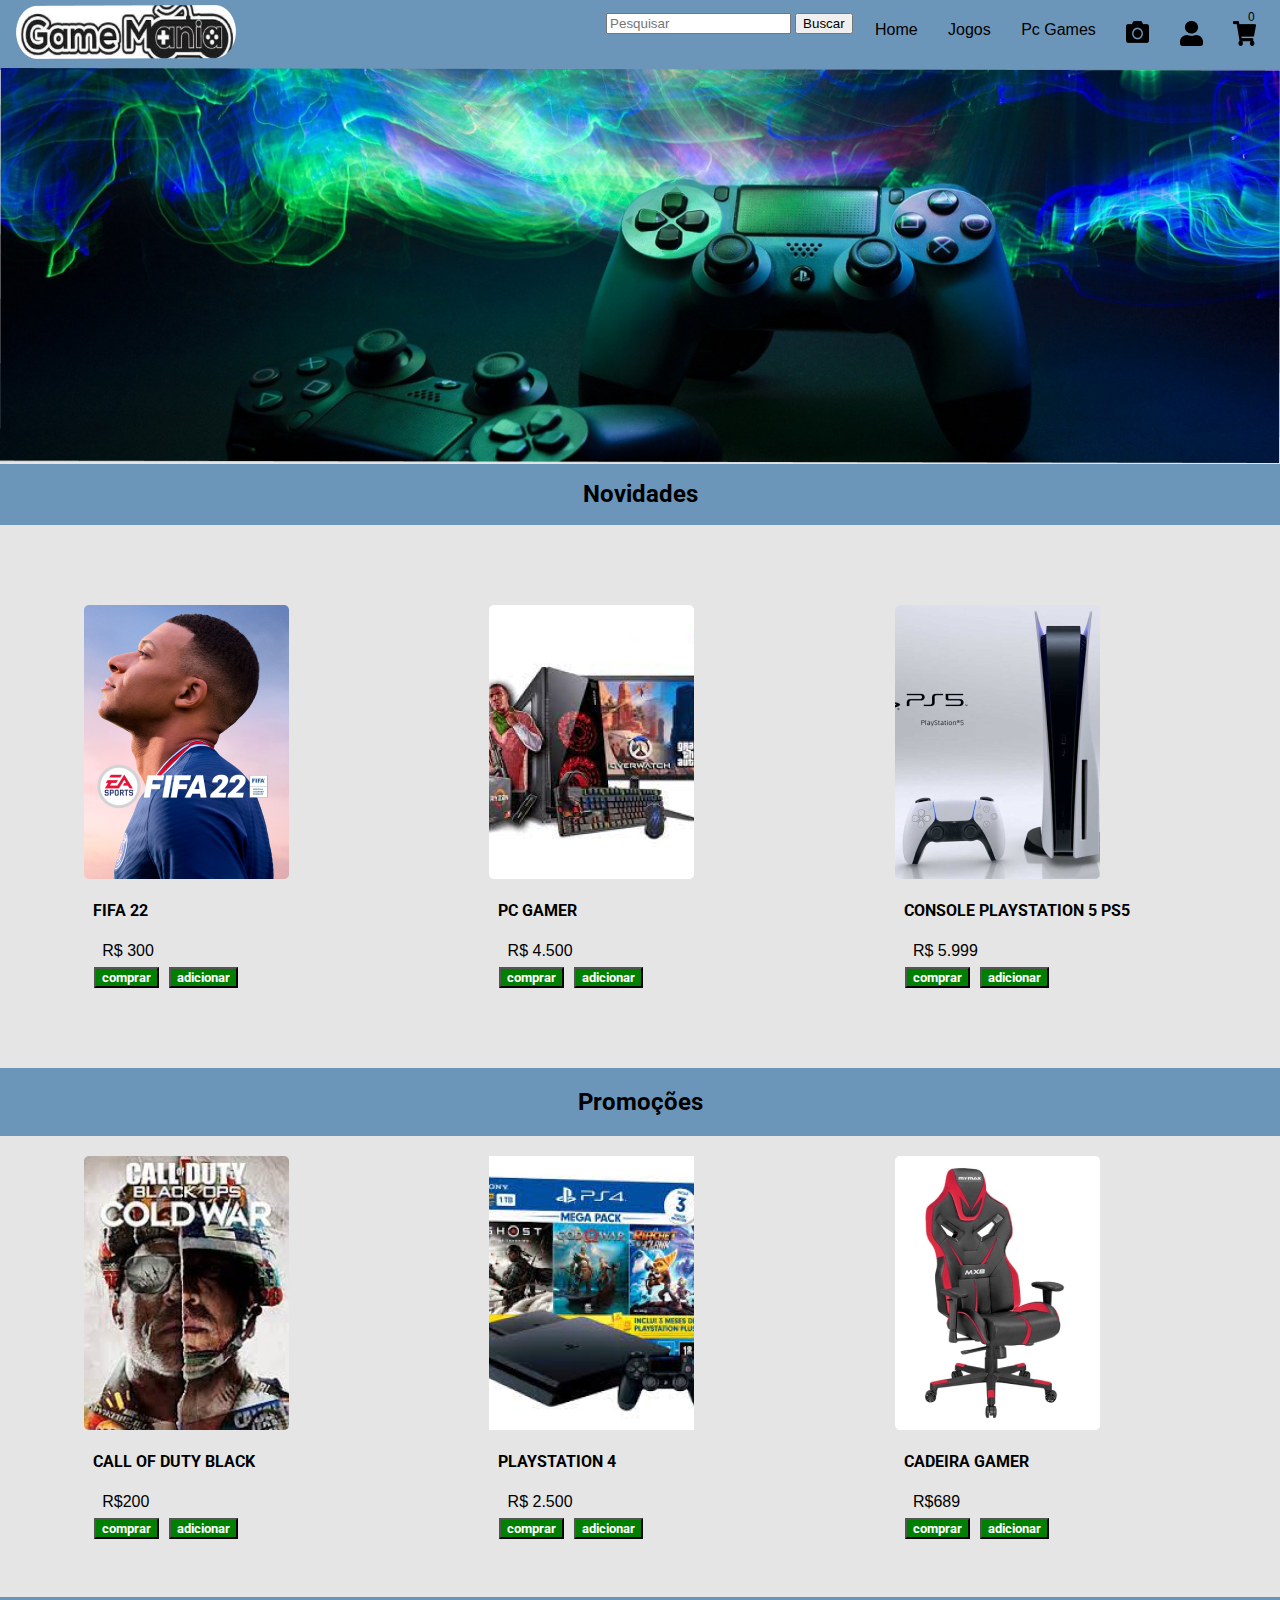
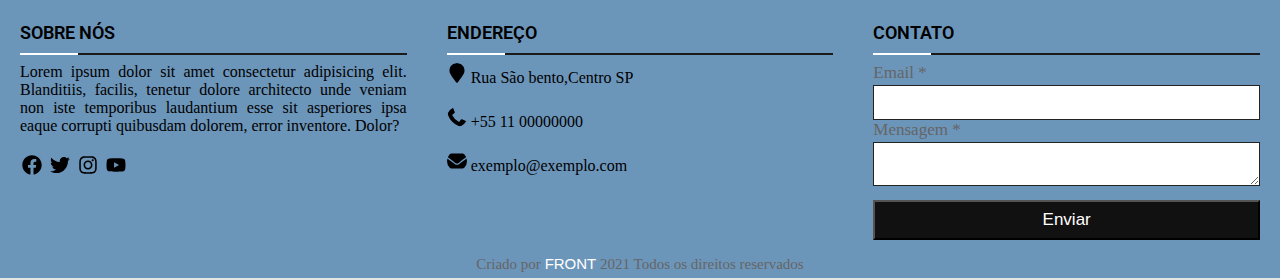
<file: index.html>
<!DOCTYPE html>
<html lang="pt-br">

<head>
    <meta charset="UTF-8">
    <meta http-equiv="X-UA-Compatible" content="IE=edge">
    <meta name="viewport" content="width=device-width, initial-scale=1.0">
    <title>Gamen Mania</title>
    <link href="https://cdn.jsdelivr.net/npm/bootstrap@5.1.3/dist/css/bootstrap.min.css" rel="stylesheet"
        integrity="sha384-1BmE4kWBq78iYhFldvKuhfTAU6auU8tT94WrHftjDbrCEXSU1oBoqyl2QvZ6jIW3" crossorigin="anonymous">
    <link rel="stylesheet" href="css/style.css">
    <link href="https://fonts.googleapis.com/css2?family=Poppins:wght@300&display=swap" rel="stylesheet">
    <script src="js/jquery-3.6.0.js"></script>
</head>

<body>
    <header id="header">
        <a id="logo" href=""><img src="img/logo.png" alt=" "></a>
        <nav id="nav">
            <!--meu menu-->
            
            <button aria-label="Abrir Menu" id="btn-mobile" aria-haspopup="true" aria-controls="menu"
                aria-activedescendant="false">
                <span id="hamburger"></span>
            </button> 
            
            <ul id="menu"  role="menu">
                <form class="d-flex">
                    <input class="form-control me-2" type="search" placeholder="Pesquisar" aria-label="Search">
                    <button class="btn btn-outline-success" type="submit">Buscar</button>
                </form>
                <li>
                    <a class="menu" href="index.html">Home</a>
                </li>
                <li>
                    <a class="menu" href="jogos.html">Jogos</a>
                </li>
                <li>
                    <a class="menu" href="pcgames.html">Pc Games</a>
                </li>
                <li>
                    <a class="menu" href="galeria.html"><img src="img/camera.png" alt=" "></a>
                </li>
                <li>
                    <a class="menu" href="login.html"><img src="img/entrar 1.png" alt=" "></a>
                </li>
                <li>
                    <a class="menu" href="index.html"><img src="img/carrinho 3.png " alt=" ">
                        <span id="marcador" 
                        style="font-size: 12px; color: black; display: flex; margin-top: -40px; margin-left: 15px;">
                        0</span>
                    </a>
                </li>
            </ul>
        </nav>
    </header>
    <!--final do menu-->
    <!--meu banner-->
    <div class="banner">
        <img src="img/banner.png" class="img-fluid" alt="logo do banner">
    </div>
   <!-- <div id="carrossel" class="carrossel">
         <img  src="img/banner.png" alt="Banner do ps4">
         <img src="img/banner2.png" alt="Banner do ps5">
         <img src="img/banner3.png" alt="Banner do pcgames">
    </div> -->
    
    <!--sessão novidades -->
    <div class="barra1">
        <h1>Novidades</h1>
    </div>
    <section class="novidades">
        <div>
            <img class="img-novidades" src="img/fifa22.png" alt=" ">
            <a href="#">
                <p>Fifa 22</p>
            </a>
            <a class="valor" href="#"> R$ 300</a>
            <div class="botões">
              <a href="#">  <button type="button" class="btn btn-outline-primary click">
                    comprar
                </button></a>
            </div>
            <div class="botões">
               <a href="#"><button onclick="contarProdutos()" type="button" class="btn btn-outline-primary click">
                    adicionar
                </button></a>
            </div>
        </div>
        <div>
            <img class="img-novidades"  src="img/pc-gamer.png" alt="">
            <a href="#">
                <p> pc gamer</p>
            </a>
            <a class="valor" href="#">R$ 4.500</a>
            <div class="botões">
              <a href="#">  <button type="button" class="btn btn-outline-primary click">
                    comprar
                </button></a>
            </div>
            <div class="botões">
               <a href="#"><button onclick="contarProdutos()"  type="button" class="btn btn-outline-primary click">
                    adicionar
                </button></a>
            </div>
        </div>
        <div>
            <img class="img-novidades"  src="img/ps5.png" alt="">
            <a href="#">
                <p>Console Playstation 5 Ps5</p>
            </a>
            <a class="valor" href="#"> R$ 5.999</a>
            <div class="botões">
               <a href="#"> <button type="button" class="btn btn-outline-primary click">
                    comprar
                </button></a>
            </div>
            <div class="botões">
                <a href="#"><button onclick="contarProdutos()"  type="button" class="btn btn-outline-primary click">
                    adicionar
                </button></a>
            </div>
        </div>
    </section>
    <div class="barra2">
        <h2>Promoções</h2>

    </div>
    <section class="promoções">
        <div>
            <img class="img-promoções" src="img/callofduty.png" alt=" ">
            <a href="#">
                <p>Call of Duty Black</p>
            </a>
            <a class="valor" href="#">R$200</a>
            <div class="botões">
               <a href="#"><button type="button" class="btn btn-outline-primary click">
                    comprar
                </button></a>
            </div>
            <div class="botões">
                <a href="#"><button onclick="contarProdutos()"  type="button" class="btn btn-outline-primary click">
                    adicionar
                </button></a>
            </div>
        </div>
        <div>
            <img class="img-promoções" src="img/ps4.png" alt=" ">
            <a href="#">
                <p>PlayStation 4</p>
            </a>
            <a class="valor" href="#">R$ 2.500</a>
            <div class="botões">
                <a href="#"> <button type="button" class="btn btn-outline-primary click">
                comprar
            </button></a>
            </div>
            <div class="botoões">
                <a href="#"><button onclick="contarProdutos()"  type="button" class="btn btn-outline-primary click">
                    adicionar
                </button></a>

            </div>
        </div>
        <div>
            <img class="img-promoções" src="img/cadeira-gamer.png" alt=" ">
            <a href="#">
                <p>cadeira gamer</p>
            </a>
            <a class="valor" href="#">R$689</a>
            <div class="botões">
                <a href="#"><button onclick="contarProdutos()"  type="button" class="btn btn-outline-primary click">
                    comprar
                </button></a>

            </div>
            <div class="botões">
                <a href="#"><button onclick="contarProdutos()"  type="button" class="btn btn-outline-primary click">
                    adicionar
                </button></a>
            </div>
        </div>
    </section>
    <br>
    <!--inicio footer roda pé-->
    <footer>
        <div class="main-content">
            <div class="left box">
                <h2>sobre nós</h2>
                <div class="content">
                    <p>Lorem ipsum dolor sit amet consectetur adipisicing elit. Blanditiis, facilis, tenetur dolore
                        architecto unde veniam non iste temporibus laudantium esse sit asperiores ipsa eaque corrupti
                        quibusdam dolorem, error inventore. Dolor?</p>

                    <div class="social">
                        <a href="#"><img src="img/facebook-brands.svg" alt=" "></a>
                        <a href="#"><img src="img/twitter-brands.svg" alt=" "></a>
                        <a href="#"><img src="img/instagram-brands.svg" alt=" "></a>
                        <a href="#"><img src="img/youtube-brands.svg" alt=" "></a>
                    </div>
                </div>
            </div>
            <!--left box-->
            <div class="center box">
                <h2>Endereço</h2>
                <div class="content">
                    <div class="place">
                        <a href="#"><img src="img/map-marker-solid.svg" alt=" "></a>
                        <span class="text">Rua São bento,Centro SP</span>
                    </div>

                    <div class="phone">
                        <a href="#"><img src="img/phone-alt-solid.svg" alt=" "></a>
                        <span class="text">+55 11 00000000</span>
                    </div>


                    <div class="email">
                        <a href="#"><img src="img/envelope-solid.svg" alt=" "></a>
                        <span class="text">exemplo@exemplo.com</span>
                    </div>

                </div>

            </div>
            <div class="right box">
                <h2>Contato</h2>
                <div class="content">
                    <form action="#">
                        <div class="email">
                            <div class="text">Email *</div>
                            <input id="campo-email" type="email" required>
                        </div>
                        <div class="msg">
                            <div class="text">Mensagem *</div>
                            <textarea input id="campo-mensagem" type="mensagen" rows="2" cols="25" required></textarea>
                        </div>
                        <div class="btn-2">
                            <button onclick="enviarEmail() ,enviarMensagem()">Enviar</button>
                        </div>
                    </form>
                </div>
            </div>
        </div>
        <!--main-content-->
        <div class="bottom">
            <div class="center">
                <span class="credit">Criado por <a href="#">FRONT</a></span>
                <span class="far fa-copyright">2021 Todos os direitos reservados</span>
            </div>
        </div>
    </footer>
    <!--final footer roda pé-->

    <script src="js/script.js"></script>
</body>

</html>
</file>
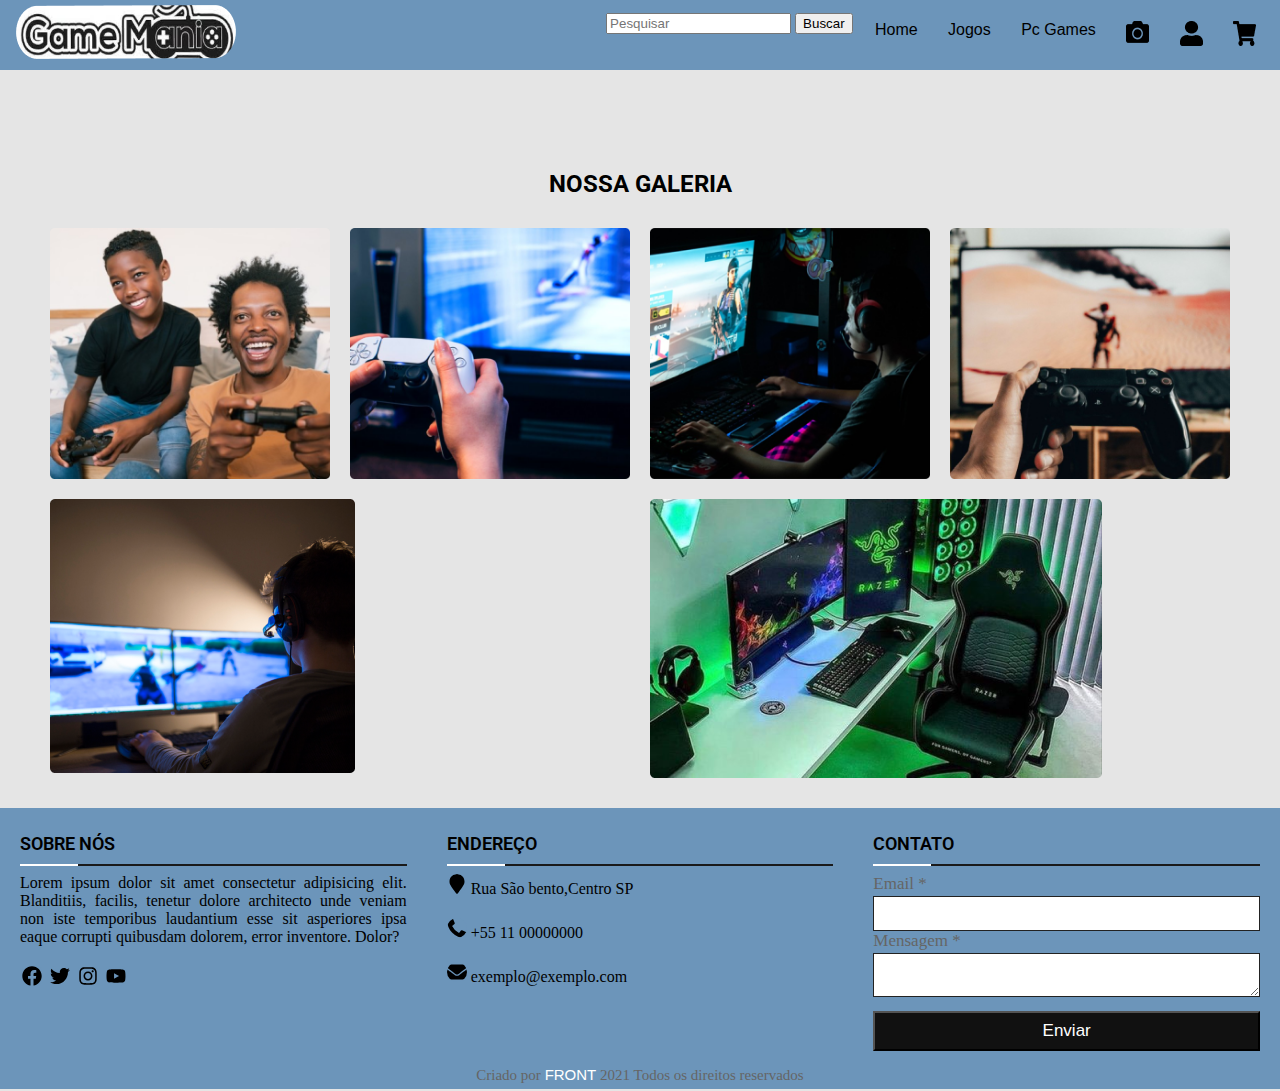
<file: galeria.html>
<!DOCTYPE html>
<html lang="pt-br">
<head>
    <meta charset="UTF-8">
    <meta http-equiv="X-UA-Compatible" content="IE=edge">
    <meta name="viewport" content="width=device-width, initial-scale=1.0">
    <title>Gamen Mania</title>
    <link href="https://cdn.jsdelivr.net/npm/bootstrap@5.1.3/dist/css/bootstrap.min.css" rel="stylesheet" integrity="sha384-1BmE4kWBq78iYhFldvKuhfTAU6auU8tT94WrHftjDbrCEXSU1oBoqyl2QvZ6jIW3" crossorigin="anonymous">
    <link rel="stylesheet" href="css/style.css">
<link href="https://fonts.googleapis.com/css2?family=Poppins:wght@300&display=swap" rel="stylesheet">
    
</head>
<body class="galeria-1"> <!--class meu backgroud-->
    <header id="header">
        <a id="logo" href="index.html"><img src="img/logo.png" alt=""></a>
        <nav id="nav"> <!--meu da pagina-->
            <button aria-label="Abrir Menu" id="btn-mobile" aria-haspopup="true" aria-controls="menu" aria-activedescendant="false">
                <span id="hamburger"></span>
               
               </button> 
            <ul id="menu" role="menu">
                <form class="d-flex">
                    <input class="form-control me-2" type="search" placeholder="Pesquisar" aria-label="Search">
                    <button class="btn btn-outline-success" type="submit">Buscar</button>
                </form>
                <li>
                    <a class="menu" href="index.html">Home</a>
                </li>
                <li>
                    <a  class="menu" href="jogos.html">Jogos</a>
                </li>
                <li>
                    <a class="menu" href="pcgames.html">Pc Games</a>
                </li>
                <li>
                    <a class="menu" href="galeria.html"><img src="img/camera.png" alt=" "></a>
                </li>
                <li>
                    <a class="menu" href="login.html"><img src="img/entrar 1.png" alt=" "></a>
                </li>
                <li>
                    <a class="menu" href="index.html"><img src="img/carrinho 3.png" alt=" "></a>
                </li>
            </ul>
        </nav> <!--menu da pagina-->

    </header><!--menu da pagina-->

    <h2 class="foto">Nossa Galeria</h2> <!-- subtituloda sessão-->

    <section class="galeria"> <!--sessão de imagens galeria-->
        <div class="ft">
            <img class="gl" src="img/img1 1.png" alt="">
            
        </div>
        <div class="ft">
            <img class="gl" src="img/img2 (1).png" alt="">
            
        </div>
        <div class="ft">
            <img class="gl" src="img/img3.png" alt="">
            
        </div>
        <div class="ft">
            <img class="gl" src="img/img4.png" alt="">
            
        </div>
        <div class="ft">
            <img class="gl" src="img/img5.png" alt="">
            
        </div>
        <div class="ft">
            <img class="gl" src="img/img6.png" alt="">
            
        </div>
    </section>
    <footer>
        <div class="main-content">
            <div class="left box">
                <h2>sobre nós</h2>
                <div class="content">
                    <p>Lorem ipsum dolor sit amet consectetur adipisicing elit. Blanditiis, facilis, tenetur dolore
                        architecto unde veniam non iste temporibus laudantium esse sit asperiores ipsa eaque corrupti
                        quibusdam dolorem, error inventore. Dolor?</p>

                    <div class="social">
                        <a href="#"><img src="img/facebook-brands.svg" alt=" "></a>
                        <a href="#"><img src="img/twitter-brands.svg" alt=" "></a>
                        <a href="#"><img src="img/instagram-brands.svg" alt=" "></a>
                        <a href="#"><img src="img/youtube-brands.svg" alt=" "></a>
                    </div>
                </div>
            </div>
            <!--left box-->
            <div class="center box">
                <h2>Endereço</h2>
                <div class="content">
                    <div class="place">
                        <a href="#"><img src="img/map-marker-solid.svg" alt=" "></a>
                        <span class="text">Rua São bento,Centro SP</span>
                    </div>

                    <div class="phone">
                        <a href="#"><img src="img/phone-alt-solid.svg" alt=" "></a>
                        <span class="text">+55 11 00000000</span>
                    </div>


                    <div class="email">
                        <a href="#"><img src="img/envelope-solid.svg" alt=" "></a>
                        <span class="text">exemplo@exemplo.com</span>
                    </div>

                </div>

            </div>
            <div class="right box">
                <h2>Contato</h2>
                <div class="content">
                    <form action="#">
                        <div class="email">
                            <div class="text">Email *</div>
                            <input id="campo-email" type="email" required>
                        </div>
                        <div class="msg">
                            <div class="text">Mensagem *</div>
                            <textarea input id="campo-mensagem" type="mensagen" rows="2" cols="25" required></textarea>
                        </div>
                        <div class="btn-2">
                            <button onclick="enviarEmail() ,enviarMensagem()">Enviar</button>
                        </div>
                    </form>
                </div>
            </div>
        </div>
        <!--main-content-->
        <div class="bottom">
            <div class="center">
                <span class="credit">Criado por <a href="#">FRONT</a></span>
                <span class="far fa-copyright">2021 Todos os direitos reservados</span>
            </div>
        </div>
    </footer>
    
     <script src="js/script.js"></script>
</body>
</html>
</file>
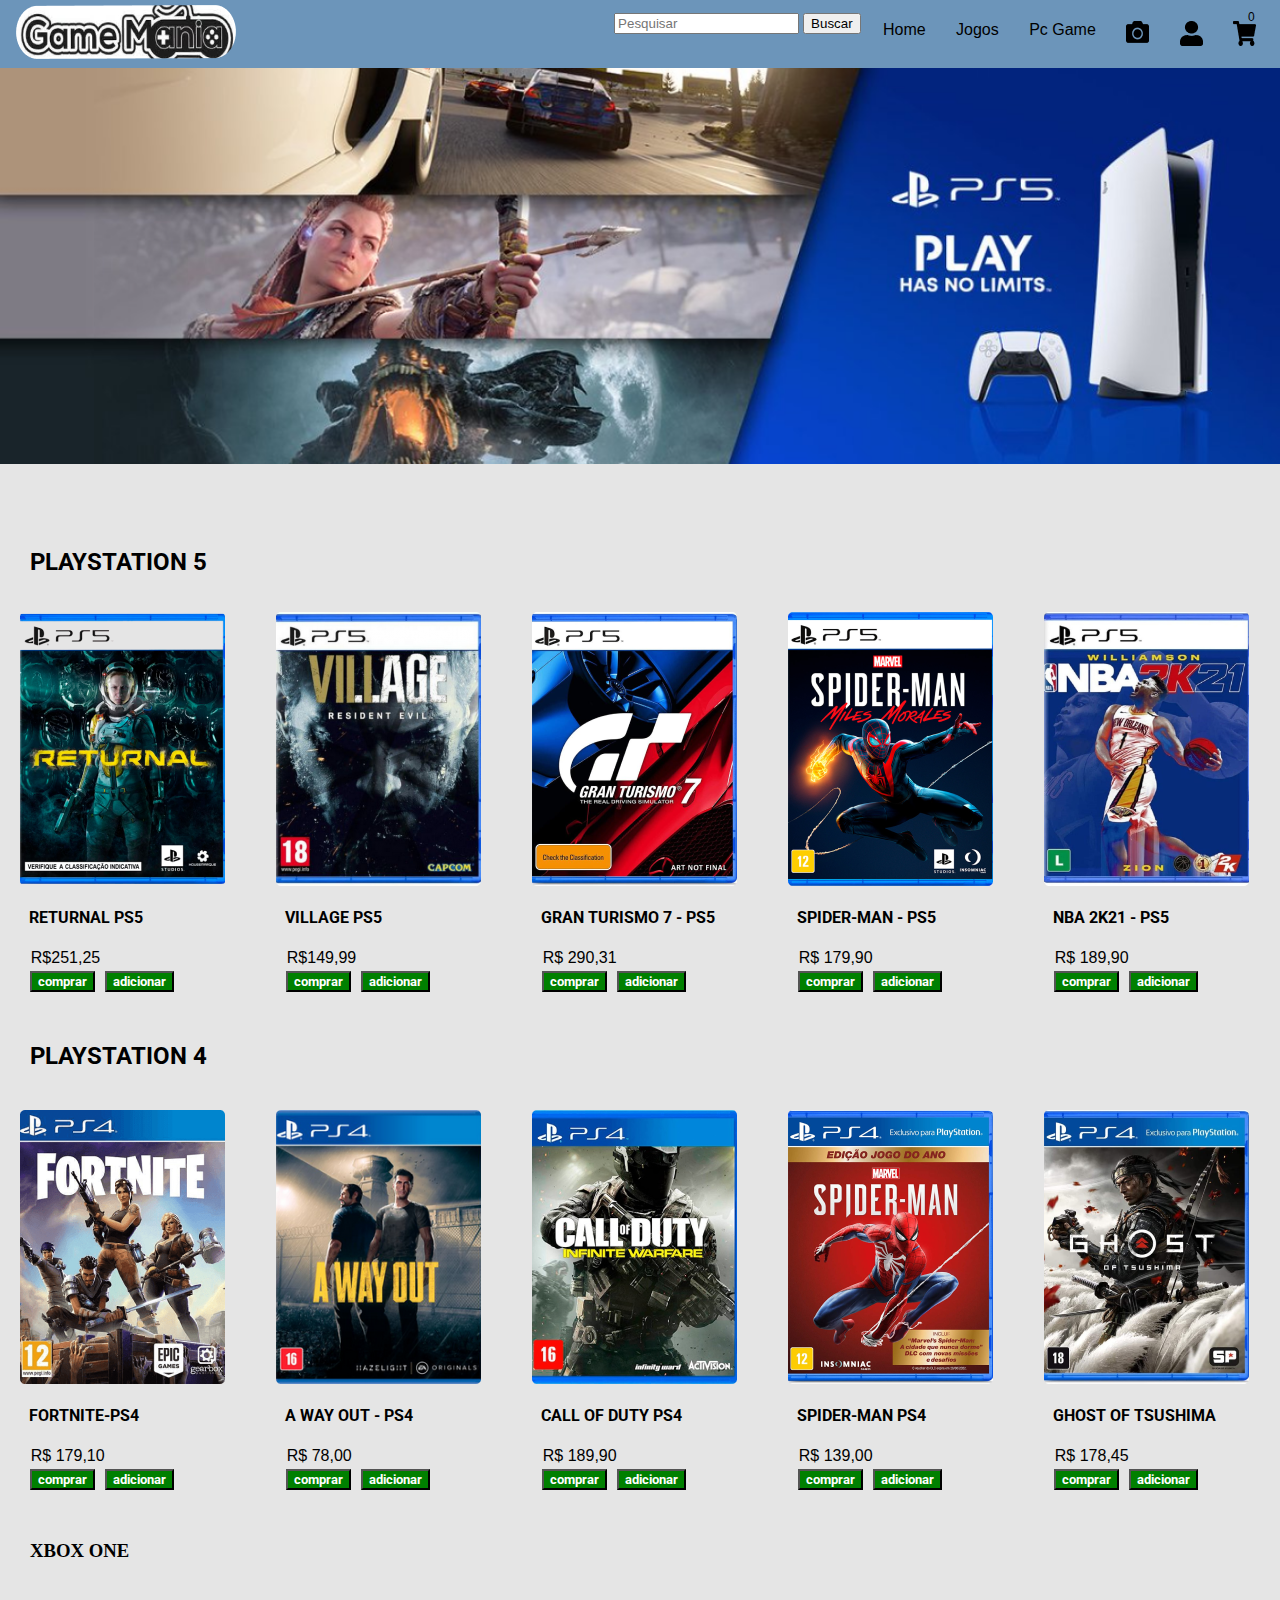
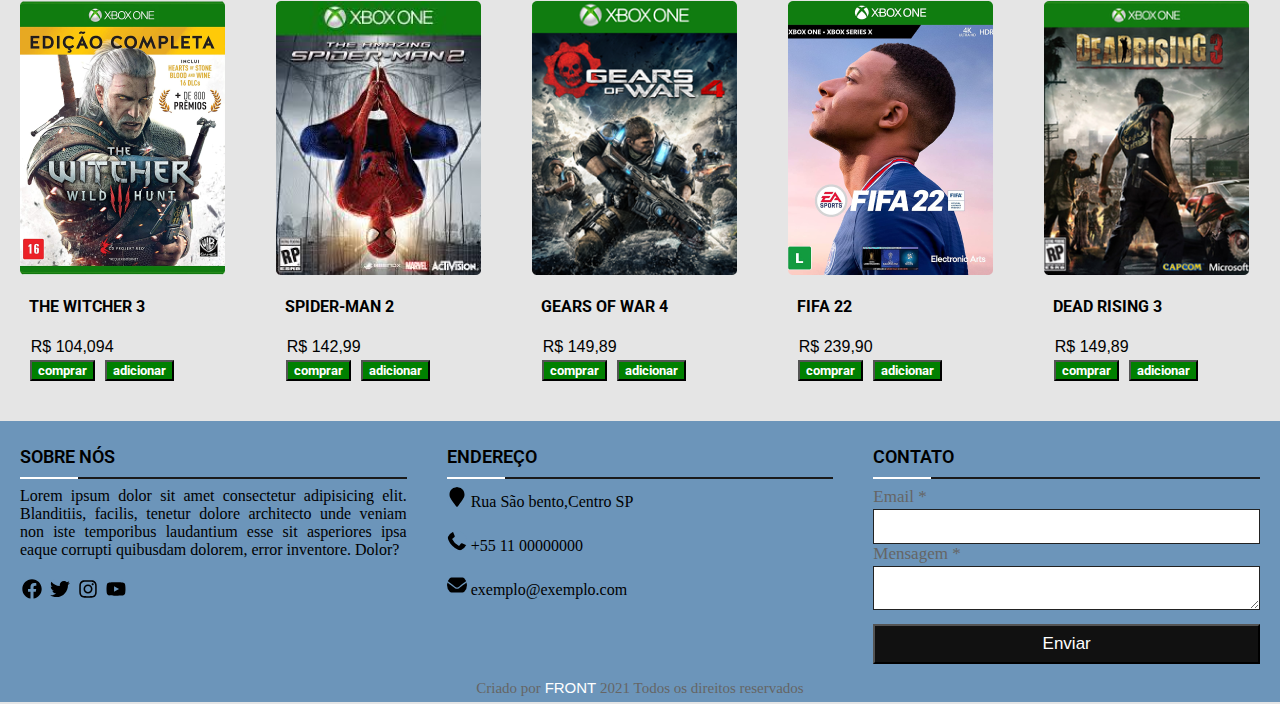
<file: jogos.html>
<!DOCTYPE html>
<html lang="pt-br">
<head>
    <meta charset="UTF-8">
    <meta http-equiv="X-UA-Compatible" content="IE=edge">
    <meta name="viewport" content="width=device-width, initial-scale=1.0">
    <title>Gamen Mania</title>
    <link href="https://cdn.jsdelivr.net/npm/bootstrap@5.1.3/dist/css/bootstrap.min.css" rel="stylesheet" integrity="sha384-1BmE4kWBq78iYhFldvKuhfTAU6auU8tT94WrHftjDbrCEXSU1oBoqyl2QvZ6jIW3" crossorigin="anonymous">
    <link rel="stylesheet" href="css/style.css">
<link href="https://fonts.googleapis.com/css2?family=Poppins:wght@300&display=swap" rel="stylesheet">
   
</head>
<body>
    <header id="header"> 
        <a id="logo" href="index.html"><img src="img/logo.png" alt=""></a>
        <nav id="nav">
            <button aria-label="Abrir Menu" id="btn-mobile" aria-haspopup="true" aria-controls="menu" aria-activedescendant="false">
                <span id="hamburger"></span>
               
               </button>
            <ul id="menu" role="menu">
                <form class="d-flex">
                    <input class="form-control me-2" type="search" placeholder="Pesquisar" aria-label="Search">
                    <button class="btn btn-outline-success" type="submit">Buscar</button>
                </form>
                <li>
                    <a class="menu" href="index.html">Home</a>
                </li>
                <li>
                    <a  class="menu" href="jogos.html">Jogos</a>
                </li>
                <li>
                    <a class="menu" href="pcgames.html">Pc Game</a>
                </li>
                <li>
                    <a class="menu" href="galeria.html"><img src="img/camera.png" alt=" "></a>
                </li>
                <li>
                    <a class="menu" href="login.html"><img src="img/entrar 1.png" alt=" "></a>
                </li>
                <li>
                    <a class="menu" href="index.html"><img src="img/carrinho 3.png" alt=" ">
                        <span id="marcador" 
                        style="font-size: 12px; color: black; display: flex; margin-top: -40px; margin-left: 15px;">
                        0</span>
                    </a>
                </li>
            </ul>
        </nav>
    </header>
    <div class="banner-2">
        <img src="img/banner2.png" class="img-fluid" alt="logo do banner">
    </div> 
    <!--sessão jogos ps5-->
    <h1 class="ps5">PLAYSTATION 5</h1>
        
    <section class="jogos-5">
       <div class="sessão-ps5">
           <img class="img-ps5" src="img/renatural-ps5 1.png" alt="">
           <a href="#"><p>Returnal PS5</p></a>
           <a class="valor" href="#">R$251,25</a>
           <div class="botões">
        <a href="#"><button type="button" class="btn btn-outline-primary click">
                comprar
            </button></a>
        </div>
        <div class="botoões">
            <a href="#"><button onclick="contarProdutos()"  type="button" class="btn btn-outline-primary click">
                adicionar
            </button></a>

        </div>
       </div>
        
       <div class="sessão-ps5">
           <img class="img-ps5" src="img/village-ps5.png" alt="">
           <a href="#"><p>Village Ps5</p></a>
           <a class="valor" href="#">R$149,99</a>
           <div class="botões">
            <a href="#"><button type="button" class="btn btn-outline-primary click">
                comprar
            </button></a>
        </div>
        <div class="botoões">
            <a href="#"><button onclick="contarProdutos()"  type="button" class="btn btn-outline-primary click">
                adicionar
            </button></a>

        </div>
       </div>
        
       <div class="sessão-ps5">
           <img class="img-ps5" src="img/f1-ps5 1.png" alt="">
           <a href="#"><p>Gran Turismo 7 - ps5</p></a>
           <a class="valor" href="#">R$ 290,31</a>
           <div class="botões">
            <a href="#"><button onclick="contarProdutos()"  type="button" class="btn btn-outline-primary click">
                comprar
            </button></a>
        </div>
        <div class="botoões">
            <a href="#"><button onclick="contarProdutos()"  type="button" class="btn btn-outline-primary click">
                adicionar
            </button></a>

        </div>
       </div>
        
       <div class="sessão-ps5">
           <img class="img-ps5" src="img/homearranha-ps5.png" alt="">
           <a href="#"><p> Spider-Man - ps5</p></a>
           <a class="valor" href="#">R$ 179,90</a>
           <div class="botões">
            <a href="#"><button type="button" class="btn btn-outline-primary click">
                comprar
            </button></a>
        </div>
        <div class="botoões">
            <a href="#"><button onclick="contarProdutos()"  type="button" class="btn btn-outline-primary click">
                adicionar
            </button></a>

        </div>
       </div>
        
       <div class="sessão-ps5">
           <img class="img-ps5" src="img/nba-ps5.png" alt="">
           <a href="#"><p>NBA 2K21 - ps5</p></a>
           <a class="valor" href="#">R$ 189,90</a>
           <div class="botões">
            <a href="#"><button type="button" class="btn btn-outline-primary click">
                comprar
            </button></a>
        </div>
        <div class="botoões">
            <a href="#"><button onclick="contarProdutos()"  type="button" class="btn btn-outline-primary click">
                adicionar
            </button></a>
        </div>
       </div>
    </section>

    <!--sessão jogos ps4-->

    <h2 class="ps4">PLAYSTATION 4</h2>
    <section class="jogos-4">
        <div class="sessão-ps4">
            <img class="img-ps4" src="img/fortiniteps4.png" alt="">
            <a href="#"><p>Fortnite-ps4</p></a>
            <a class="valor" href="#">R$ 179,10</a>
            <div class="botões">
                <a href="#"><button type="button" class="btn btn-outline-primary click">
                    comprar
                </button></a>
            </div>
            <div class="botoões">
                <a href="#"><button onclick="contarProdutos()"  type="button" class="btn btn-outline-primary click">
                    adicionar
                </button></a>
            </div>
        </div>
        <div class="sessão-ps4">
            <img class="img-ps4" src="img/a war out-ps4 1.png" alt="">
            <a href="#"><p>A Way Out - Ps4</p></a>
            <a class="valor" href="#">R$ 78,00</a>
            <div class="botões">
                <a href="#"><button type="button" class="btn btn-outline-primary click">
                    comprar
                </button></a>
            </div>
            <div class="botoões">
                <a href="#"><button onclick="contarProdutos()"  type="button" class="btn btn-outline-primary click">
                    adicionar
                </button></a>
            </div>
        </div>
        <div class="sessão-ps4">
            <img class="img-ps4" src="img/infitte-ps4 1.png" alt="">
            <a href="#"><p>Call Of Duty  Ps4</p></a>
            <a class="valor" href="#">R$ 189,90</a>
            <div class="botões">
                <a href="#"><button type="button" class="btn btn-outline-primary click">
                    comprar
                </button></a>
            </div>
            <div class="botoões">
                <a href="#"><button onclick="contarProdutos()"  type="button" class="btn btn-outline-primary click">
                    adicionar
                </button></a>
            </div>
        </div>
        <div class="sessão-ps4">
            <img class="img-ps4" src="img/spider-man -ps4 1 (1).png" alt="">
            <a href="#"><p>Spider-man  Ps4</p></a>
            <a class="valor" href="#">R$ 139,00</a>
            <div class="botões">
                <a href="#"><button   type="button" class="btn btn-outline-primary click">
                    comprar
                </button></a>
            </div>
            <div class="botoões">
                <a href="#"> <button onclick="contarProdutos()"  type="button" class="btn btn-outline-primary click">
                    adicionar
                </button></a>
            </div>

        </div>
        <div class="sessão-ps4">
            <img class="img-ps4" src="img/ghost-ps4.png" alt="">
            <a href="#"><p>Ghost Of Tsushima</p></a>
            <a class="valor" href="#">R$ 178,45</a>
            <div class="botões">
                <a href="#"><button type="button" class="btn btn-outline-primary click">
                    comprar
                </button></a>
            </div>
            <div class="botoões">
                <a href="#"><button onclick="contarProdutos()"  type="button" class="btn btn-outline-primary click">
                    adicionar
                </button></a>
            </div>
        </div>
    </section>

    <!--sessão de jogos xbox one-->
    <h3 class="xbox-one">
        XBOX ONE</h3>

    <section class="jogos-one">
        <div class="sessão-xbox">
            <img class="img-xbox" src="img/witcher-xboxone_ 1.png" alt=" ">
            <a href=""><p>The Witcher 3</p></a>
            <a class="valor" href="#">R$ 104,094</a>
            <div class="botões">
                <a href="#"><button type="button" class="btn btn-outline-primary click">
                    comprar
                </button></a>
            </div>
            <div class="botoões">
                <a href="#"><button type="button" class="btn btn-outline-primary click">
                    adicionar
                </button></a>
            </div>
        </div>
        <div class="sessão-xbox">
            <img class="img-xbox" src="img/spider-xbox 1.png" alt=" ">
            <a href=""><p>Spider-man 2</p></a>
            <a class="valor" href="#">R$ 142,99</a>
            <div class="botões">
                <a href="#"><button type="button" class="btn btn-outline-primary click">
                    comprar
                </button></a>
            </div>
            <div class="botoões">
                <a href="#"><button type="button" class="btn btn-outline-primary click">
                    adicionar
                </button></a>
            </div>
        </div>
        <div class="sessão-xbox">
            <img class="img-xbox" src="img/gearsofwar-xboxoner 1.png" alt=" ">
            <a href=""><p>Gears of War 4</p></a>
            <a class="valor" href="#">R$ 149,89</a>
            <div class="botões">
                <a href="#"><button type="button" class="btn btn-outline-primary click">
                    comprar
                </button></a>
            </div>
            <div class="botoões">
                <a href="#"><button type="button" class="btn btn-outline-primary click">
                    adicionar
                </button></a>
            </div>
        </div>
        <div class="sessão-xbox">
            <img class="img-xbox" src="img/fifa22-xbox oner_ 1.png" alt=" ">
            <a href=""><p>Fifa 22</p></a>
            <a class="valor" href="#">R$ 239,90</a>
            <div class="botões">
                <a href="#"><button type="button" class="btn btn-outline-primary click">
                    comprar
                </button></a>
            </div>
            <div class="botoões">
                <a href="#"><button type="button" class="btn btn-outline-primary click">
                    adicionar
                </button></a>
            </div>
        </div>
        <div class="sessão-xbox">
            <img class="img-xbox" src="img/deadrising3-xbox1 1.png" alt=" ">
            <a href=""><p>Dead Rising 3</p></a>
            <a class="valor" href="#">R$ 149,89</a>
            <div class="botões">
                <a href="#"><button type="button" class="btn btn-outline-primary click">
                    comprar
                </button></a>
            </div>
            <div class="botoões">
                <a href="#"><button type="button" class="btn btn-outline-primary click">
                    adicionar
                </button></a>
            </div>
        </div>
    </section>
    <!--inicio do footer roda pé-->
    <footer>
        <div class="main-content">
            <div class="left box">
                <h2>sobre nós</h2>
                <div class="content">
                    <p>Lorem ipsum dolor sit amet consectetur adipisicing elit. Blanditiis, facilis, tenetur dolore architecto unde veniam non iste temporibus laudantium esse sit asperiores ipsa eaque corrupti quibusdam dolorem, error inventore. Dolor?</p>
                
                    <div class="social">
                        <a href="#"><img src="img/facebook-brands.svg" alt=" "></a>
                        <a href="#"><img src="img/twitter-brands.svg" alt=" "></a>
                        <a href="#"><img src="img/instagram-brands.svg" alt=" "></a>
                        <a href="#"><img src="img/youtube-brands.svg" alt=" "></a>
                    </div>
                </div>
            </div><!--left box-->
            <div class="center box">
                <h2>Endereço</h2>
                <div class="content">
                    <div class="place">
                       <a href="#"><img src="img/map-marker-solid.svg" alt=" "></a>
                        <span class="text">Rua São bento,Centro SP</span>
                    </div>
    
                    <div class="phone">
                        <a href="#"><img src="img/phone-alt-solid.svg" alt=" "></a>
                        <span class="text">+55 11 00000000</span>
                    </div>
    
    
                    <div class="email">
                       <a href="#"><img src="img/envelope-solid.svg" alt=" "></a>
                        <span class="text">exemplo@exemplo.com</span>
                    </div>

                </div>
            
            </div>
            <div class="right box">
                <h2>Contato</h2>
                <div class="content">
                    <form action="#">
                        <div class="email">
                            <div class="text">Email *</div>
                            <input id="campo-email" type="email" required>
                        </div>
                        <div class="msg">
                            <div class="text">Mensagem *</div>
                            <textarea input id="campo-mensagem" type="mensagen" rows="2" cols="25" required></textarea>
                        </div>
                        <div class="btn-2">
                            <button onclick="enviarEmail() ,enviarMensagem()">Enviar</button>
                        </div>
                        </div>
                    </form>
                </div>
            </div>
        </div><!--main-content-->
        <div class="bottom">
            <div class="center">
                <span class="credit">Criado por <a href="#">FRONT</a></span>
                <span class="far fa-copyright">2021 Todos os direitos reservados</span>
            </div>
        </div>
    </footer>  
    
     <script src="js/script.js"></script>
</body>
</html>
</file>
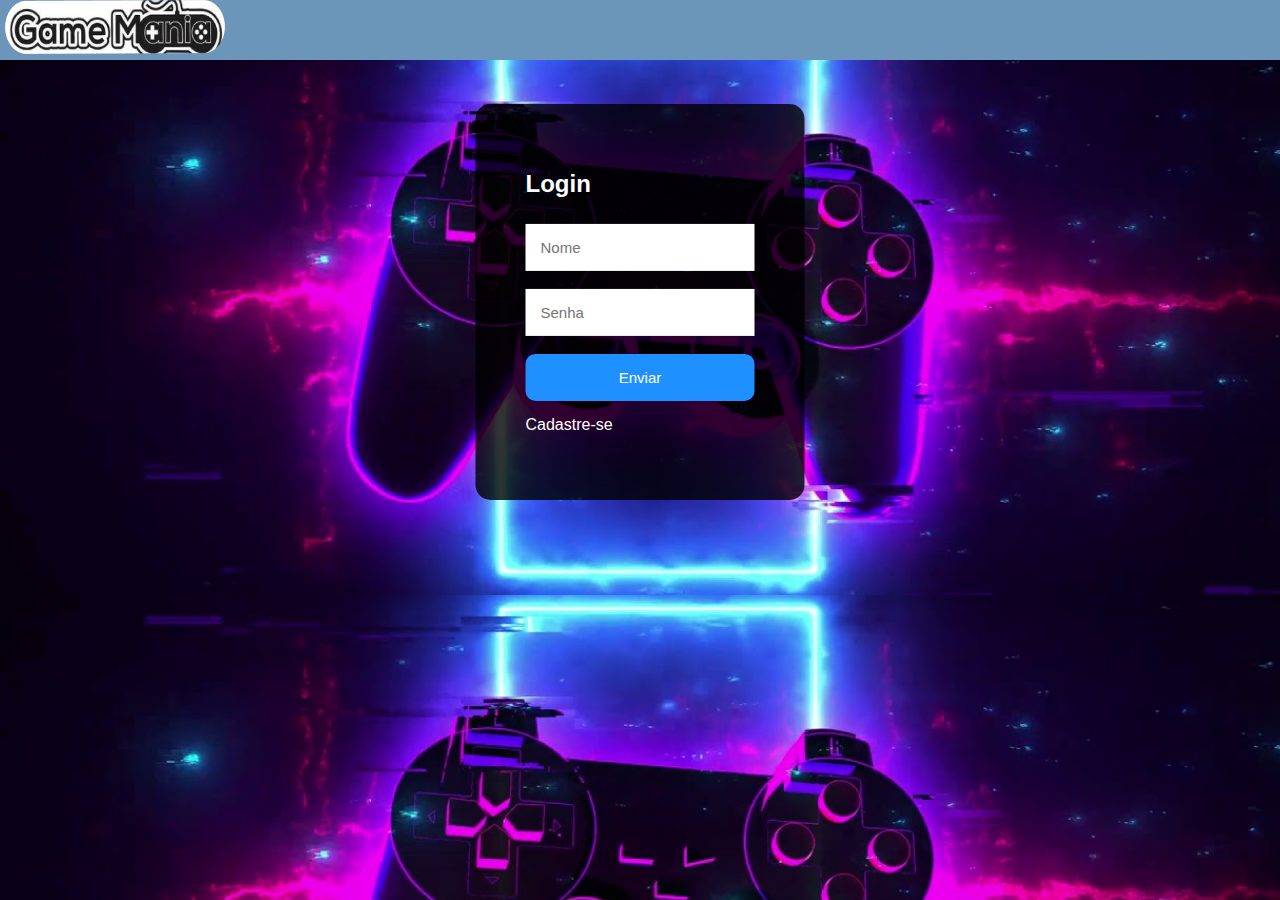
<file: login.html>
<!DOCTYPE html>
<html lang="pt-br">

<head>
    <meta charset="UTF-8">
    <meta http-equiv="X-UA-Compatible" content="IE=edge">
    <meta name="viewport" content="width=device-width, initial-scale=1.0">
    <title>Gamen Mania</title>
    <link href="https://cdn.jsdelivr.net/npm/bootstrap@5.1.3/dist/css/bootstrap.min.css" rel="stylesheet"
        integrity="sha384-1BmE4kWBq78iYhFldvKuhfTAU6auU8tT94WrHftjDbrCEXSU1oBoqyl2QvZ6jIW3" crossorigin="anonymous">
    <link rel="stylesheet" href="css/style.css">
    <link href="https://fonts.googleapis.com/css2?family=Poppins:wght@300&display=swap" rel="stylesheet">
</head>

<body class="plano-1">
   <header id="login-header">
        <a class="login-logo" id="logo" href="index.html"><img src="img/logo.png" alt=""></a>

    </header>
    <div class="tela-login">
        <h1 class="nome-login">Login</h1>
        <input class="logi-nome" type="text" placeholder="Nome">
        <br><br>
        <input class="senha-login" type="password" placeholder="Senha">
        <br><br>
        <a href="index.html"><button class="login-enviar">Enviar</button></a>
        <a href="#">
            <p class="cadastrar">Cadastre-se</p>
        </a>
    </div>
    <br><br>
    <br><br>
    <!--meu roda pé-->
  
    <script src="js/script.js"></script>
</body>

</html>
</file>
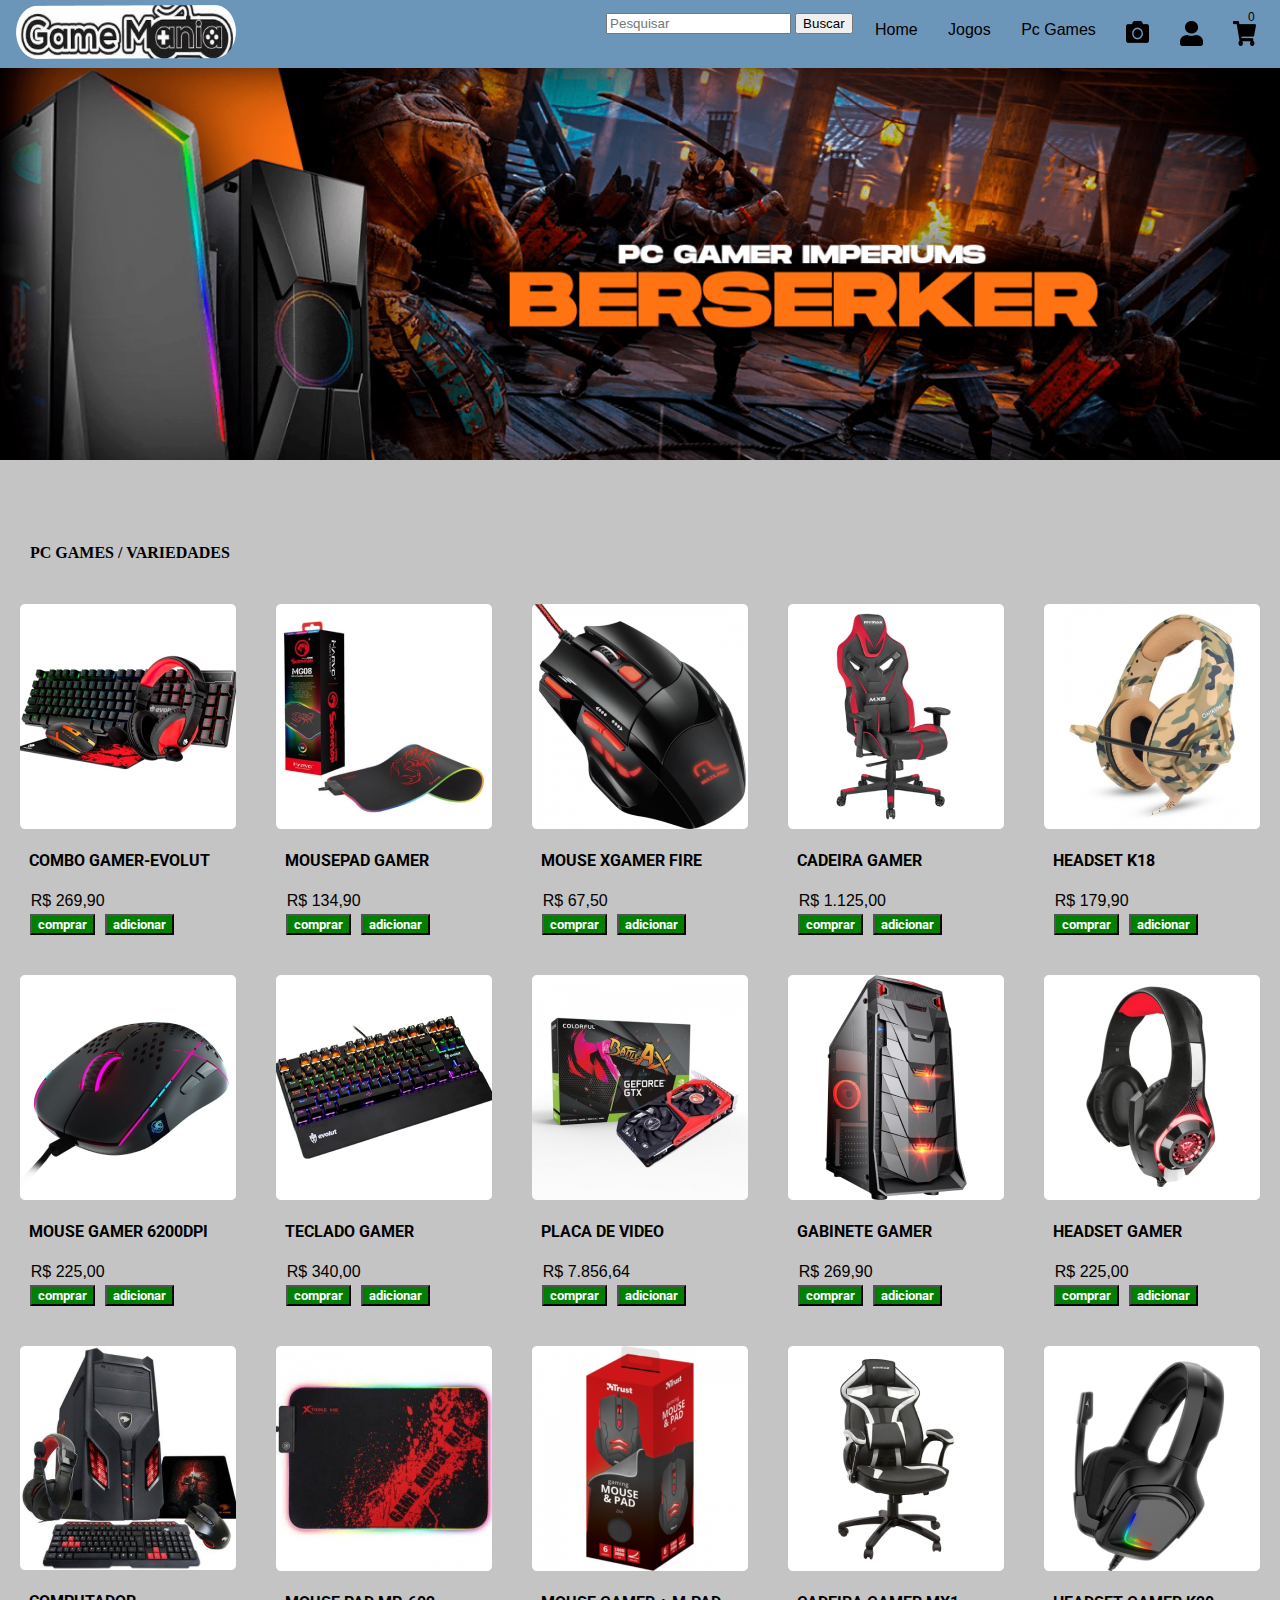
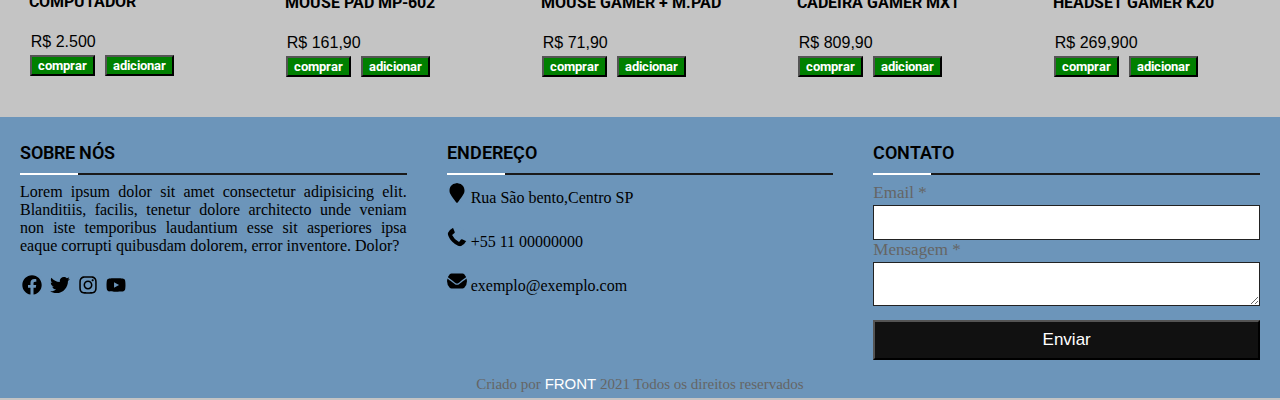
<file: pcgames.html>
<!DOCTYPE html>
<html lang="pt-br">
<head>
    <meta charset="UTF-8">
    <meta http-equiv="X-UA-Compatible" content="IE=edge">
    <meta name="viewport" content="width=device-width, initial-scale=1.0">
    <title>Gamen Mania</title>
    <link href="https://cdn.jsdelivr.net/npm/bootstrap@5.1.3/dist/css/bootstrap.min.css" rel="stylesheet" integrity="sha384-1BmE4kWBq78iYhFldvKuhfTAU6auU8tT94WrHftjDbrCEXSU1oBoqyl2QvZ6jIW3" crossorigin="anonymous">
    <link rel="stylesheet" href="css/style.css">
<link href="https://fonts.googleapis.com/css2?family=Poppins:wght@300&display=swap" rel="stylesheet">
    
</head>
<body class="fundo">
    <header id="header">
        <a id="logo" href="index.html"><img src="img/logo.png" alt=""></a>
        <nav id="nav">
            <button aria-label="Abrir Menu" id="btn-mobile" aria-haspopup="true" aria-controls="menu" aria-activedescendant="false">
                <span id="hamburger"></span>
               
               </button>
            <ul id="menu" role="menu">
                <form class="d-flex">
                    <input class="form-control me-2" type="search" placeholder="Pesquisar" aria-label="Search">
                    <button class="btn btn-outline-success" type="submit">Buscar</button>
                </form>
                <li>
                    <a class="menu" href="index.html">Home</a>
                </li>
                <li>
                    <a  class="menu" href="jogos.html">Jogos</a>
                </li>
                <li>
                    <a class="menu" href="pcgames.html">Pc Games</a>
                </li>
                <li>
                    <a class="menu" href="galeria.html"><img src="img/camera.png" alt=" "></a>
                </li>
                <li>
                    <a class="menu" href="login.html"><img src="img/entrar 1.png" alt=" "></a>
                </li>
                <li>
                    <a class="menu" href="index.html"><img src="img/carrinho 3.png" alt=" ">
                        <span id="marcador" 
                        style="font-size: 12px; color: black; display: flex; margin-top: -40px; margin-left: 15px;">
                        0</span>
                    </a>
                </li>
            </ul>
        </nav>

    </header>
    <!--sessão pc-games 1-->
    <div class="banner-3">
        <img src="img/banner3.png" class="img-fluid" alt="logo do banner">
    </div> 
    <h4 class="pc">PC GAMES / VARIEDADES</h4>
    <section class="pc-games1">
        <div class="sessão-pc">
            <img class="img-pc" src="img/teclado.png" alt=" ">
            <a href="#"><p>Combo Gamer-Evolut</p></a>
            <a class="valor" href="#">R$ 269,90</a>
            <div class="botões">
               <a href="#"><button type="button" class="btn btn-outline-primary click">
                    comprar
                </button></a>
            </div>
            <div class="botões">
               <a href="#"><button onclick="contarProdutos()" type="button" class="btn btn-outline-primary click">
                    adicionar
                </button></a>
            </div>
        </div>
        <div class="sessão-pc">
            <img class="img-pc" src="img/mousepad.png" alt=" ">
            <a href="#"><p>Mousepad Gamer </p></a>
            <a class="valor" href="#">R$ 134,90</a>
            <div class="botões">
               <a href="#"><button type="button" class="btn btn-outline-primary click">
                    comprar
                </button></a>
            </div>
            <div class="botões">
              <a href="#"><button onclick="contarProdutos()" type="button" class="btn btn-outline-primary click">
                    adicionar
                </button></a>
            </div>
        </div>
        <div class="sessão-pc">
            <img class="img-pc" src="img/mouse1 (2).png" alt=" ">
            <a href="#"><p>Mouse Xgamer Fire</p></a>
            <a class="valor" href="#">R$ 67,50</a>
            <div class="botões">
                <a href="#"><button type="button" class="btn btn-outline-primary click">
                    comprar
                </button></a>
            </div>
            <div class="botões">
                <a href="#"><button onclick="contarProdutos()" type="button" class="btn btn-outline-primary click">
                    adicionar
                </button></a>
            </div>
        </div>
        <div class="sessão-pc">
            <img class="img-pc" src="img/cadeira-pc1.png" alt=" ">
            <a href="#"><p>Cadeira Gamer</p></a>
            <a class="valor" href="#">R$ 1.125,00</a>
            <div class="botões">
                <a href="#"><button type="button" class="btn btn-outline-primary click">
                    comprar
                </button></a>
            </div>
            <div class="botões">
                <a href="#"><button onclick="contarProdutos()" type="button" class="btn btn-outline-primary click">
                    adicionar
                </button></a>
            </div>
        </div>
        <div class="sessão-pc">
            <img class="img-pc" src="img/fone-clamuflado.png" alt=" ">
            <a href="#"><p>Headset  K18 </p></a>
            <a class="valor" href="#">R$ 179,90</a>
            <div class="botões">
                <a href="#"><button type="button" class="btn btn-outline-primary click">
                    comprar
                </button></a>
            </div>
            <div class="botões">
                <a href="#"><button onclick="contarProdutos()" type="button" class="btn btn-outline-primary click">
                    adicionar
                </button></a>
            </div>
        </div>
    </section>

    <!--sessão pc-games 2-->

    <section class="pc-games1">
        <div class="sessão-pc">
            <img class="img-pc" src="img/mouse-roxo .png" alt="">
            <a href="#"><p>Mouse Gamer 6200dpi</p></a>
            <a class="valor" href="#">R$ 225,00</a>
            <div class="botões">
                <a href="#"><button  type="button" class="btn btn-outline-primary click">
                    comprar
                </button></a>
            </div>
            <div class="botões">
                <a href="#"><button onclick="contarProdutos()" type="button" class="btn btn-outline-primary click">
                    adicionar
                </button></a>
            </div>
        </div>
        <div class="sessão-pc">
            <img class="img-pc" src="img/teclado-gm1.png" alt="">
            <a href="#"><p>Teclado Gamer </p></a>
            <a class="valor" href="#">R$ 340,00</a>
            <div class="botões">
                <a href="#"><button type="button" class="btn btn-outline-primary click">
                    comprar
                </button></a>
            </div>
            <div class="botões">
                <a href="#"><button onclick="contarProdutos()" type="button" class="btn btn-outline-primary click">
                    adicionar
                </button></a>
            </div>
        </div>
        <div class="sessão-pc">
            <img class="img-pc" src="img/placade-video.png" alt="">
            <a href="#"><p>Placa De Video </p></a>
            <a class="valor" href="#">R$ 7.856,64</a>
            <div class="botões">
                <a href="#"><button type="button" class="btn btn-outline-primary click">
                    comprar
                </button></a>
            </div>
            <div class="botões">
                <a href="#"><button onclick="contarProdutos()" type="button" class="btn btn-outline-primary click">
                    adicionar
                </button></a>
            </div>
        </div>
        <div class="sessão-pc">
            <img class="img-pc" src="img/cpu-gamer.png" alt="">
            <a href="#"><p>Gabinete Gamer</p></a>
            <a class="valor" href="#">R$ 269,90</a><div class="botões">
                <a href="#"><button type="button" class="btn btn-outline-primary click">
                    comprar
                </button></a>
            </div>
            <div class="botões">
                <a href="#"><button onclick="contarProdutos()" type="button" class="btn btn-outline-primary click">
                    adicionar
                </button></a>
            </div>
        </div>
        <div class="sessão-pc">
            <img class="img-pc" src="img/fone-vermelho.png" alt="">
            <a href="#"><p>Headset Gamer</p></a>
            <a class="valor" href="#">R$ 225,00</a>
            <div class="botões">
                <a href="#"><button type="button" class="btn btn-outline-primary click">
                    comprar
                </button></a>
            </div>
            <div class="botões">
                <a href="#"><button onclick="contarProdutos()" type="button" class="btn btn-outline-primary click">
                    adicionar
                </button></a>
            </div>
        </div>
    </section>
    <!--sessao pc-games 3-->

    <section class="pc-games1">
        <div class="sessão-pc">
            <img class="img-pc" src="img/computador-gamer 1.png" alt=" ">
            <a href="#"><p>computador</p></a>
            <a class="valor" href="#">R$ 2.500</a>
            <div class="botões">
                <a href="#"><button type="button" class="btn btn-outline-primary click">
                    comprar
                </button></a>
            </div>
            <div class="botões">
                <a href="#"><button onclick="contarProdutos()" type="button" class="btn btn-outline-primary click">
                    adicionar
                </button></a>
            </div>
        </div>
        <div class="sessão-pc">
            <img class="img-pc" src="img/pad-mouser.png" alt=" ">
            <a href="#"><p>Mouse Pad Mp-602</p></a>
            <a class="valor" href="#">R$ 161,90</a>
            <div class="botões">
                <a href="#"><button type="button" class="btn btn-outline-primary click">
                    comprar
                </button></a>
            </div>
            <div class="botões">
                <a href="#"><button onclick="contarProdutos()" type="button" class="btn btn-outline-primary click">
                    adicionar
                </button></a>
            </div>
        </div>
        <div class="sessão-pc">
            <img class="img-pc" src="img/mouse-caixa.png" alt=" ">
            <a href="#"><p>Mouse Gamer + M.Pad</p></a>
            <a class="valor" href="#">R$ 71,90</a>
            <div class="botões">
                <a href="#"><button type="button" class="btn btn-outline-primary click">
                    comprar
                </button></a>
            </div>
            <div class="botões">
                <a href="#"><button onclick="contarProdutos()" type="button" class="btn btn-outline-primary click">
                    adicionar
                </button></a>
            </div>
        </div>
        <div class="sessão-pc">
            <img class="img-pc" src="img/cadeira-preta.png" alt=" ">
            <a href="#"><p>Cadeira Gamer Mx1</p></a>
            <a class="valor" href="#">R$ 809,90</a>
            <div class="botões">
                <a href="#"><button type="button" class="btn btn-outline-primary click">
                    comprar
                </button></a>
            </div>
            <div class="botões">
                <a href="#"><button onclick="contarProdutos()" type="button" class="btn btn-outline-primary click">
                    adicionar
                </button></a>
            </div>
        </div>
        <div class="sessão-pc">
            <img class="img-pc" src="img/headset-preto.png" alt=" ">
            <a href="#"><p>Headset Gamer K20</p></a>
            <a class="valor" href="#">R$ 269,900</a>
            <div class="botões">
                <a href="#"><button type="button" class="btn btn-outline-primary click">
                    comprar
                </button></a>
            </div>
            <div class="botões">
                <a href="#"><button onclick="contarProdutos()" type="button" class="btn btn-outline-primary click">
                    adicionar
                </button></a>
            </div>
        </div>
    </section> 

    <!--meu roda pé -->

    <footer>
        <div class="main-content">
            <div class="left box">
                <h2>sobre nós</h2>
                <div class="content">
                    <p>Lorem ipsum dolor sit amet consectetur adipisicing elit. Blanditiis, facilis, tenetur dolore architecto unde veniam non iste temporibus laudantium esse sit asperiores ipsa eaque corrupti quibusdam dolorem, error inventore. Dolor?</p>
                
                    <div class="social">
                        <a href="#"><img src="img/facebook-brands.svg" alt=" "></a>
                        <a href="#"><img src="img/twitter-brands.svg" alt=" "></a>
                        <a href="#"><img src="img/instagram-brands.svg" alt=" "></a>
                        <a href="#"><img src="img/youtube-brands.svg" alt=" "></a>
                    </div>
                </div>
            </div><!--left box-->
            <div class="center box">
                <h2>Endereço</h2>
                <div class="content">
                    <div class="place">
                       <a href="#"><img src="img/map-marker-solid.svg" alt=" "></a>
                        <span class="text">Rua São bento,Centro SP</span>
                    </div>
    
                    <div class="phone">
                        <a href="#"><img src="img/phone-alt-solid.svg" alt=" "></a>
                        <span class="text">+55 11 00000000</span>
                    </div>
    
    
                    <div class="email">
                       <a href="#"><img src="img/envelope-solid.svg" alt=" "></a>
                        <span class="text">exemplo@exemplo.com</span>
                    </div>

                </div>
            
            </div>
            <div class="right box">
                <h2>Contato</h2>
                <div class="content">
                    <form action="#">
                        <div class="email">
                            <div class="text">Email *</div>
                            <input id="campo-email" type="email" required>
                        </div>
                        <div class="msg">
                            <div class="text">Mensagem *</div>
                            <textarea input id="campo-mensagem" type="mensagen" rows="2" cols="25" required></textarea>
                        </div>
                        <div class="btn-2">
                            <button onclick="enviarEmail() ,enviarMensagem()">Enviar</button>
                        </div>
                    </form>
                </div>
            </div>
        </div><!--main-content-->
        <div class="bottom">
            <div class="center">
                <span class="credit">Criado por <a href="#">FRONT</a></span>
                <span class="far fa-copyright">2021 Todos os direitos reservados</span>
            </div>
        </div>
    </footer> 

     <script src="js/script.js"></script>
</body>
</html>
</file>
<file: css/style.css>
@import url('https://fonts.googleapis.com/css2?family=Roboto&display=swap');
/*sessão logo,menu,barra de pesquisa*/
* {
    box-sizing: border-box;
    max-width: 1366px;

}
body{
    background-color: #E5E5E5;
}
body, ul {
    margin: 0px;
    padding: 0px;
    
    
 }

 a {
     color: black;
     text-decoration: none;
     font-family: sans-serif;
 }
 li:hover {
     background: rgba(0, 0, 0, .05);
 }
 #logo {
     font-size: 1.5rem;
     font-weight: bold;
 }
 #header {
     box-sizing: border-box;
     height: 70px;
     padding: 1rem;
     display: flex;
     align-items: center;
     justify-content: space-between;
     background: #6C95BA;
     
 }
 
 #menu {
    display: flex;
    list-style: none;
    gap: .9rem;
 }
 
 #menu a {
   display: block;
   padding: .5rem;
 }
 #btn-mobile {
     display: none;
 }
 /* responsividade menu tablet*/
  @media  (max-width:768px) { 

     #menu {
       display: block;
       position: absolute;
       width: 100%;
       top: 70px;
       right: 0px;
       background: #e7e7e7;
       transition: .6s;
       z-index: 1000;
       height: 0px;
       visibility: hidden;
       overflow-y: hidden;
     }
     
     #nav.active #menu {
         height: calc(100vh - 70px);
         visibility: visible;
         overflow-y: auto;
     }
     
     #menu a{
         padding: 1rem 0;
         margin: 0 1rem;
         border-bottom: 2px solid rgba(0, 0, 0, .05);
     }
     #btn-mobile {
         display: flex;
         padding: .5rem 1rem;
         font-size: 1rem;
         border: none;
         background: none;
         cursor: pointer;
         gap: .5rem;
     }
     #hamburger {
         display: block;
         border-top: 2px solid;
         width: 20px; 
     }
     #hamburger::after, #hamburger::before  {
         content: '';
         display: block;
         width: 20px;
         height: 2px;
         background: blue;
         margin-top: 5px;
         background: currentColor;
         transition: .3s;
         position: relative;
     }
     #nav.active #hamburger {
         border-top-color: transparent;
     }
     #nav.active #hamburger::before {
         transform: rotate(135deg);
        
     }
     #nav.active #hamburger::after {
         transform: rotate(-135deg);
         top: -7px;
    
     }
     .img-ps5  {
        width: 180px;
    }
    .img-ps4{
        width: 180px;
    }
    .img-xbox{
        width: 180px;
    }
    .img-novidades{
        width: 180px;
    }
    .img-promoções{
        width: 180px;
    }
     
 }
 /*final da responsividade do menu tablet*/
 
 /*começo da responsividade mobile*/
 @media   (max-width:320px) {
    #header {
       position: fixed;
        top: -2%;
        width: 100%;
    }
    #login-header{
        background-color: #6C95BA;
        position: relative;
    }
    .tela-login{
        padding: 10px;
    }
    .img-fluid {
     display: none;
    }

    .barra1 h1{
        display: none;
    }
    .barra2 h2{
        display: none;
    }
    .ps5  {
        margin-top: 5rem;
    }
    .pc {
        margin-top: 5rem;
    }
    .img-pc{
        width: 150px;
    }
    
     .login-logo{
        margin: 50px;
    }
    .gl {
        width: 205px;
        margin-left: 50px;
    }
    
    .img-ps5  {
        width: 150px;
    }
    .img-ps4{
        width: 150px;
    }
    .img-xbox{
        width: 150px;
    }
    .img-novidades{
        width: 140px;
    }
    .img-promoções{
        width: 140px;
    }
    
    
}

#carrossel img {
    width: 100%;
    display: none;
}

.banner-ativo {
    display: flex;
}

/*sessão novidades*/
.barra1 {
    background-color:#6C95BA;
    display: flex;
    justify-content: space-around;
    margin-top: -3px;
    
}
h1 {
    color:#000;
    font-size: 36px;
    font-family: 'Roboto' , sans-serif;
    font-size: 24px;
}
.novidades {
    display: flex;
    flex-wrap: wrap;
    max-width: 100%;
    margin: 0  auto;
    margin-left: 5%;
    margin-top: 60px;
    
}
.img-novidades{
    max-width: 100%;
    display: block;
}

.novidades > div {
    flex: 1 1 250px;
    margin: 20px;
  
    

}
.novidades p {
    color: black;
    text-transform: uppercase;
    font-weight: bolder;
    font-family: 'Roboto', sans-serif ;
    padding: 6px;
    margin-left: 3px;
}
a {
    list-style: none;
    text-decoration: none;

}
.valor {
    margin-left: 5%;

}

.valor:hover {
    background-color: #ccc;

}
.btn-outline-primary {
    float: left;
    margin-left: 10px;
    margin-top: 2%;
    background: green;
    font-weight: bolder;
    color: #fff;
    font-family: 'Roboto' , sans-serif;
}

.btn-outline-primary:hover {
    color:#111;
    background-color: transparent;
}

.barra2 {
    background-color:#6C95BA;
    display: flex;
    justify-content: space-around;
    margin-top: 60px;
}
h2 {
    color:#000;
    font-size: 24px;
    font-family: 'Roboto' , sans-serif;
    
}

.promoções {
    display: flex;
    flex-wrap: wrap;
    max-width: 100%;
    margin: 0  auto;
    margin-left: 5%;
}
.img-promoções{
    max-width: 100%;
    display: block;
}

.promoções > div {
    flex: 1 1 250px;
    margin: 20px;
   
}

.promoções p {
    color: black;
    text-transform: uppercase;
    font-weight: bolder;
    font-family: 'Roboto', sans-serif ;
    padding: 6px;
    margin-left: 3px;
    font-size: 16px;
}
/*meu roda pé*/
footer{
    position: relative;
    bottom: 0px;
    width: 100%;
    background-color: #6C95BA;
}
.main-content{
    display: flex;
    margin-top: 20px;
}
.main-content .box{
    flex-basis: 50%;
    padding: 10px 20px;
}
.box h2{
    font-size: 18px;
    font-weight: 600;
    text-transform: uppercase ;
}
.box .content{
    margin: 20px 0 0 0;
    position: relative;
}
.box .content:after{
    position: absolute;
    content: '';
    width: 15%;
    height: 2px;
    background: #ffffff;
    top: -10px;
}
.box .content:before{
    position: absolute;
    content: '';
    height: 2px;
    width: 100%;
    background: #1a1a1a;
    top: -10px;
}
.box .content .social{
    margin: 20px 0 0 0;
}
.left .content .social a{
    padding: 0 2px;
}
.left .content .social a img{
    width: 20px;
    height: 20px;
    background: #6C95BA;
    color: black;
    text-align: center;
    line-height: 45px;
    border-radius: 5px;
    font-size: 18px;
    transition: 0.3s;
}
.left .content .social a img:hover{
    background: #ffffff;
}
.left .content p{
    text-align: justify;
    color: black;
}
.center .content img{
    font-size:23px;
    background: #6C95BA;
    width: 20px;
    height: 20px;
    line-height: 45px;
    text-align: center;
    border-radius: 50%;
    transition: 0.3s;
    cursor: pointer;
}
.center .content img:hover{
    background: #ffffff;
}
center .content .text{
    font-size: 17px;
    font-weight: 500;
    padding-left: 20pX;
}
.center .content .phone{
    margin: 20px 0;
}
.center .content .msg{
    margin-top: 20px;
}
.right form input, .right form textarea{
    width: 100%;
    font-size: 17px;
    background: #ffffff;
    padding-left: 10px;
    border: 1px solid #222222;
}
.right form input{
    height: 35px;
}
.right form input:focus,
.right form textarea:focus{
    outline-color: #3498db;
}
.right form .text{
    font-size: 17px;
    margin-bottom: 2px;
    color: #656565;
}
.right form .btn-2 {
    margin-top: 10px;
}
.right form .btn-2 button{
    height: 40px;
    width: 100%;
    background: #111;
    font-size: 17px;
    font-weight: 500;
    cursor: pointer;
    transition: .3s;
    color: #ffffff;
    display: inline;
}
.right form .btn-2 button:hover{
    background: #ddd;
    color: #111;
    font-weight: bolder;
    
}
.bottom .center{
    padding: 5px;
    font-size: 15px;
    background: #6C95BA;
    text-align: center;
}
.bottom .center span{
    color: #656565;
}
.bottom .center a{
    color: #ffffff;
    text-decoration: none;
}
.bottom .center a:hover{
    text-decoration: underline;
}

/*responsividade roda pé*/
@media screen and (max-width:768px){
    footer{
        position: relative;
        bottom: 0px;
        margin-top: 20px;
        
        
    }
    .main-content{
        flex-wrap: wrap;
        flex-direction: column;
    }
        .main-content .box{
            margin: 5px 0;

    }

}

/*minha sessão de login*/
.plano-1{
    background-image: url(../img/maxresdefault\ 1.png);
    

}
.nome-login{
    color: white;
    font-family: Arial, Helvetica, sans-serif;
}
.tela-login{
    background-color: rgba(0, 0 , 0, 0.8);
    position: absolute;
    top: 17rem;
    left: 50%;
    transform: translate(-50%,-50%);
    padding: 50px;
    border-radius: 15px;
    color: white;
    margin-top: 30px;


}
.logi-nome{
    padding: 15px;
    border: none;
    outline: none;
    font-size: 15px;
    margin-top: 10px;
    
}
.senha-login{
    padding: 15px;
    border: none;
    outline: none;
    font-size: 15px;
}
.login-enviar {
    background-color: dodgerblue;
    border: none;
    padding: 15px;
    width: 100%;
    border-radius: 10px;
    color: white;
    font-size: 15px;
    cursor: pointer;
}
.login-enviar:hover{
    background-color: deepskyblue;
}
.cadastrar{
    color: white;
    margin-top: 15px;
    
}
.cadastrar:hover{
    color: deepskyblue;
}

#login-header  {
    background: #6C95BA;
    max-width: 100%;
}
.login-logo{
    margin: 5px;
    
}

@media screen and (max-width:768px) {
    .tela-login{
        position: absolute;
     /* margin-top: 40px;*/
        padding: 25px;
    } 
        .footer-login{
         margin-top: 130%;
         position: relative ;
        }
        .login-logo{
            margin: 50px;
            
        }
}

/*sessão jogos ps5*/
.img-fluid{
    max-width: 100%;
    padding: 0px 0;
    margin-top: -2px;
}
.ps5{
    margin-top: 5rem;
    margin-left: 30px;
    font-weight: bolder;
}
.img-ps5{
    max-width: 100%;
    display: block;
    
}

.jogos-5{
    display: flex;
    flex-wrap: wrap;
    max-width: 100%;
    margin: 0 auto;

}
.jogos-5 .sessão-ps5{
    flex: 1 1 200px;
    margin: 20px;

}
.jogos-5 p {
    color: black;
    text-transform: uppercase;
    font-weight: bolder;
    font-family: 'Roboto', sans-serif ;
    padding: 6px;
    margin-left: 3px;
}
/*sessçao de jogos ps4*/
.ps4{
    margin-top: 30px;
    margin-left: 30px;
    font-weight: bolder;
}
.img-ps4{
    max-width: 100%;
    display: block;
}
.jogos-4{
    display: flex;
    flex-wrap: wrap;
    max-width: 100%;
    margin: 0 auto;
}
.jogos-4 .sessão-ps4{
    flex: 1 1 200px;
    margin: 20px;

}
.jogos-4 p {
    color: black;
    text-transform: uppercase;
    font-weight: bolder;
    font-family: 'Roboto', sans-serif ;
    padding: 6px;
    margin-left: 3px;
}
/*sessão xbox*/
.xbox-one{
    margin-top: 30px;
    margin-left: 30px;
    font-weight: bolder;
}
.img-xbox{
    max-width: 100%;
    display: block;
}
.jogos-one{
    display: flex;
    flex-wrap: wrap;
    max-width: 100%;
    margin: 0 auto;
}
.jogos-one .sessão-xbox{
    flex: 1 1 200px;
    margin: 20px;

}
.jogos-one p {
    color: black;
    text-transform: uppercase;
    font-weight: bolder;
    font-family: 'Roboto', sans-serif ;
    padding: 6px;
    margin-left: 3px;
}


/*sessão pc gaames*/
.fundo{
    background-color: #C4C4C4;
}
.pc{
    margin-top: 5rem;
    margin-left: 30px;
    font-weight: bolder;
    
}
.img-pc{
    max-width: 100%;
    display: block;
}
.pc-games1{
    display: flex;
    flex-wrap: wrap;
    max-width: 100%;
    margin: 0 auto;
}
.sessão-pc{
    flex: 1 1 200px;
    margin: 20px;

}
.sessão-pc p {
    color: black;
    text-transform: uppercase;
    font-weight: bolder;
    font-family: 'Roboto', sans-serif ;
    padding: 6px;
    margin-left: 3px;
}
/*sessão galeria */
.galeria-1{
    background-color: #E5E5E5;
    
}
.gl{
    max-width: 100%;
    display: block;
}
.galeria{
    display: flex;
    flex-wrap: wrap;
    max-width: 1200px;
    margin: 0 auto;
    
}
 .galeria .ft{
    flex: 1 1 250px;
     margin: 10px;
     
 }
 .foto {
     text-align: center;
     margin-top: 100px;
     text-transform: uppercase;
 }
</file>
